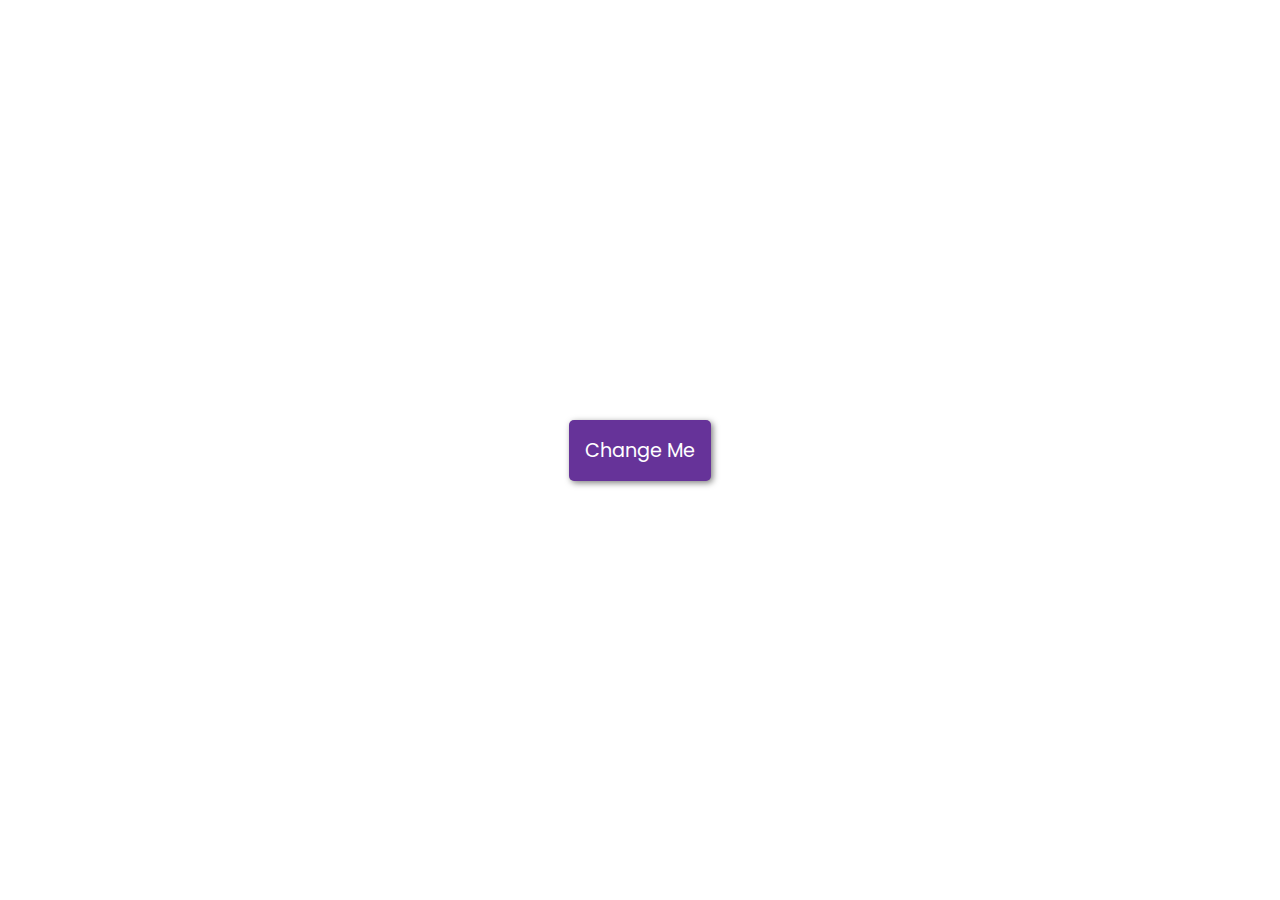
<file: background-changer/index.html>
<!DOCTYPE html>
<html lang="en">
    <head>
        <meta charset="UTF-8" />
        <meta name="viewport" content="width=device-width, initial-scale=1.0" />
        <title>Background Changer</title>
        <link rel="stylesheet" href="style.css" />
        <script src="script.js" defer></script>
    </head>
    <body>
        <button id="btn">Change Me</button>
    </body>
</html>
</file>
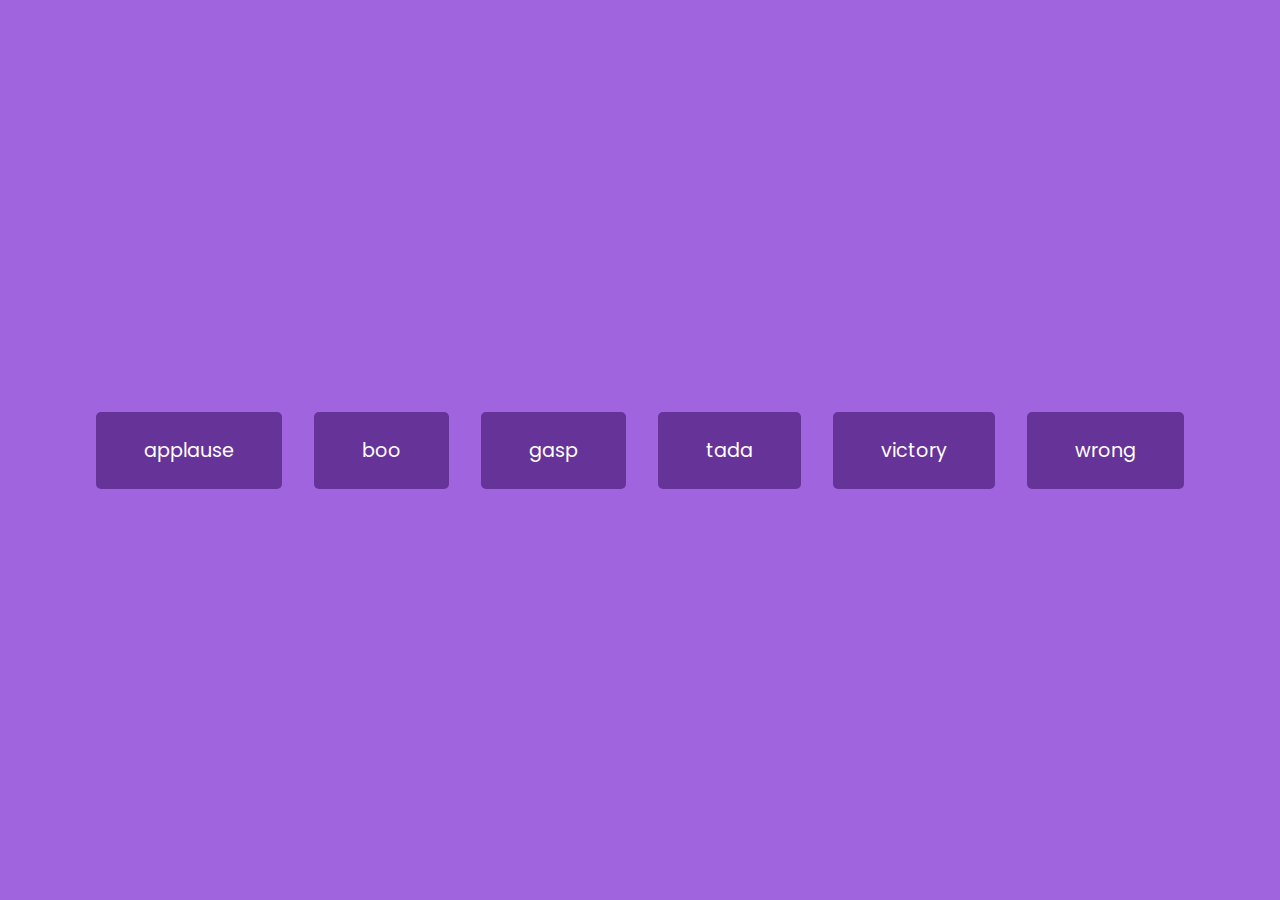
<file: sound-board/index.html>
<!DOCTYPE html>
<html lang="en">
    <head>
        <meta charset="UTF-8" />
        <meta name="viewport" content="width=device-width, initial-scale=1.0" />
        <title>Sound Board</title>
        <link rel="stylesheet" href="style.css" />
        <script src="script.js" defer></script>
    </head>
    <body>
        <audio id="applause" src="sounds/applause.mp3"></audio>
        <audio id="boo" src="sounds/boo.mp3"></audio>
        <audio id="gasp" src="sounds/gasp.mp3"></audio>
        <audio id="tada" src="sounds/tada.mp3"></audio>
        <audio id="victory" src="sounds/victory.mp3"></audio>
        <audio id="wrong" src="sounds/wrong.mp3"></audio>
    </body>
</html>
</file>
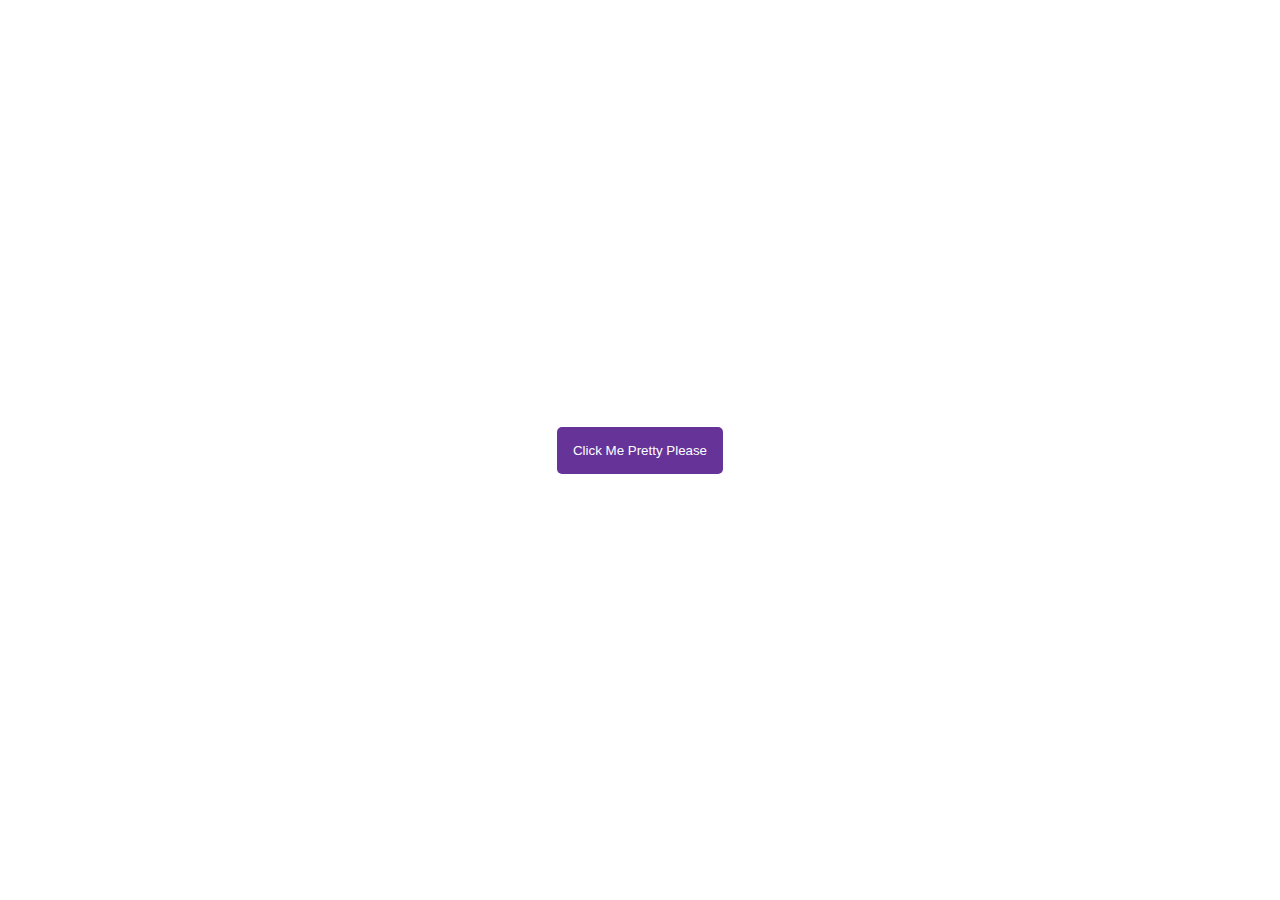
<file: Toast Notification/index.html>
<!DOCTYPE html>
<html lang="en">
    <head>
        <meta charset="UTF-8" />
        <meta name="viewport" content="width=device-width, initial-scale=1.0" />
        <title>Toast Notifaction</title>
        <link rel="stylesheet" href="style.css" />
        <script src="script.js" defer></script>
    </head>
    <body>
        <div id="container"></div>
        <button id="btn">Click Me Pretty Please</button>
    </body>
</html>
</file>
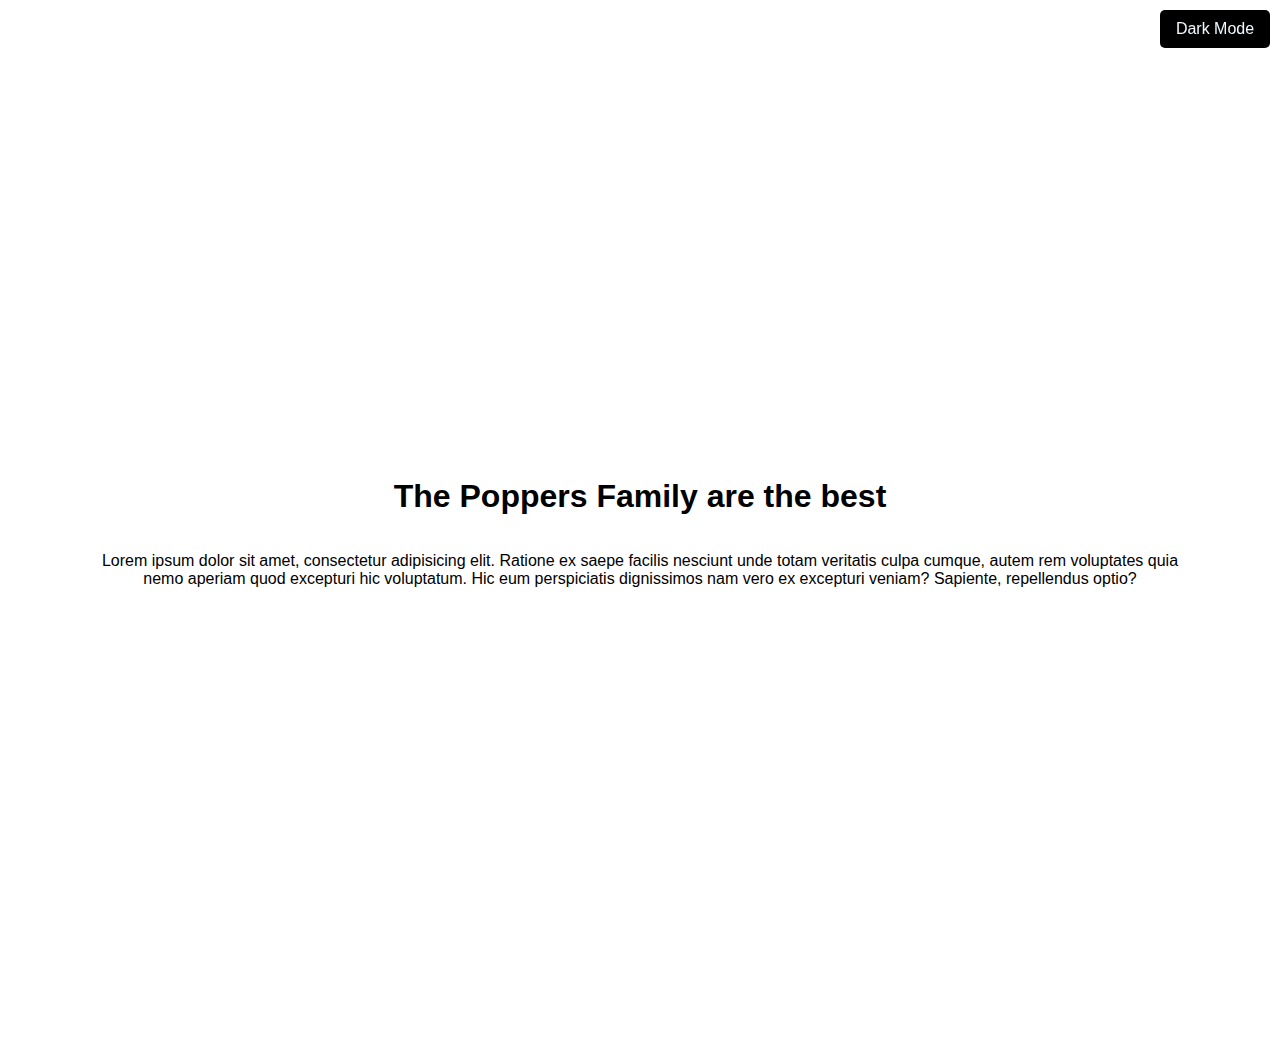
<file: Toggle Dark Mode/index.html>
<!DOCTYPE html>
<html lang="en">
    <head>
        <meta charset="UTF-8" />
        <meta name="viewport" content="width=device-width, initial-scale=1.0" />
        <title>Dark Mode Toggle</title>
        <link rel="stylesheet" href="style.css" />
        <script src="script.js" defer></script>
    </head>
    <body>
        <div class="toggle-container">
            <input type="checkbox" id="toggle" name="toggle" />
            <label for="toggle">Dark Mode</label>
        </div>
        <h1>The Poppers Family are the best</h1>
        <p>
            Lorem ipsum dolor sit amet, consectetur adipisicing elit. Ratione ex
            saepe facilis nesciunt unde totam veritatis culpa cumque, autem rem
            voluptates quia nemo aperiam quod excepturi hic voluptatum. Hic eum
            perspiciatis dignissimos nam vero ex excepturi veniam? Sapiente,
            repellendus optio?
        </p>
    </body>
</html>
</file>
<file: background-changer/style.css>
@import url("https://fonts.googleapis.com/css2?family=Poppins:wght@200;400;600&display=swap");

* {
    box-sizing: border-box;
}

body {
    display: flex;
    align-items: center;
    justify-content: center;
    font-family: "Poppins", sans-serif;
    margin: 0;
    min-height: 100vh;
}

button {
    background-color: rebeccapurple;
    color: white;
    padding: 1rem;
    font-family: inherit;
    font-size: 1.2rem;
    box-shadow: 2px 2px 6px rgba(0, 0, 0, 0.5);
    border-radius: 5px;
    border: none;
    transition: transform 0.1s linear;
}

button:focus {
    outline: none;
}

button:active {
    box-shadow: 0;
    transform: translate(2px, 2px);
}
</file>
<file: sound-board/style.css>
@import url("https://fonts.googleapis.com/css2?family=Poppins:wght@200;400;600&display=swap");

* {
    box-sizing: border-box;
}

body {
    background-color: rgb(161, 100, 223);
    display: flex;
    align-items: center;
    justify-content: center;
    font-family: "Poppins", sans-serif;
    margin: 0;
    min-height: 100vh;
}

.btn {
    background-color: rebeccapurple;
    border-radius: 5px;
    border: none;
    margin: 1rem;
    color: white;
    font-family: inherit;
    font-size: 1.2rem;
    padding: 1.5rem 3rem;
}
</file>
<file: Toast Notification/style.css>
* {
    box-sizing: border-box;
}

body {
    display: flex;
    align-items: center;
    justify-content: center;
    font-family: "Poppins", sans-serif;
    margin: 0;
    min-height: 100vh;
}

button {
    background-color: rebeccapurple;
    color: white;
    font-family: inherit;
    padding: 1rem;
    border-radius: 5px;
    border: none;
}

#container {
    position: fixed;
    bottom: 10px;
    right: 10px;
}

.toast {
    background-color: rebeccapurple;
    border-radius: 5px;
    color: #fff;
    padding: 2rem;
    margin: 1rem;
}
</file>
<file: Toggle Dark Mode/style.css>
body {
    display: flex;
    align-items: center;
    justify-content: center;
    flex-direction: column;
    font-family: "Poppins", sans-serif;
    margin: 0;
    min-height: 100vh;
    text-align: center;
    padding: 5rem;

    transition: background 0.3s linear, color 0.3s linear;
}

body.dark{
    background-color: #1f1f1f;
    color: white;
}


.toggle-container {
    position: fixed;
    top: 10px;
    right: 10px;
}

label {
    background-color: rgb(0, 0, 0);
    color: aliceblue;
    border-radius: 5px;
    display: inline-block;
    width: 90px;
    align-items: center;
    cursor: pointer;
    user-select: none;
    justify-content: center;
    position: relative;
    padding: 10px 10px 10px 10px;
    transition: background 0.3s linear;
}

body.dark label {
    background-color: #fff;
    color: black;
}

input {
    visibility: hidden;
}
</file>
